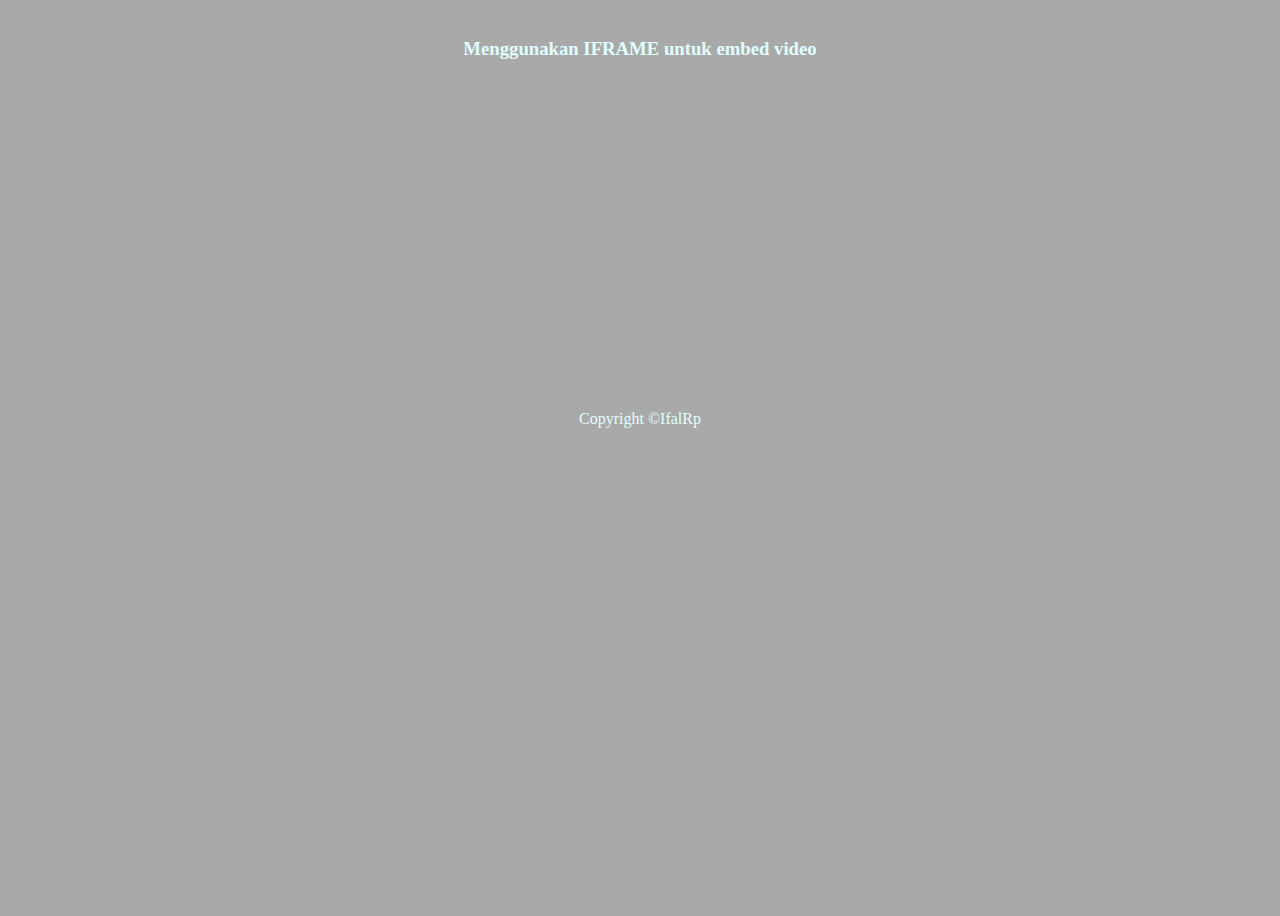
<file: pertemuan-11/index.html>
<!DOCTYPE html>
<html lang="en">
<head>
  <meta charset="UTF-8">
  <meta name="viewport" content="width=device-width, initial-scale=1.0">

  <!-- Favicon -->
  <link rel="shortcut icon" href="./img/logo.png" type="image/x-icon" />
  <link rel="apple-touch-icon" href="./img/logo.png" />

  <!-- Embed Css -->
  <link rel="stylesheet" href="./css/style.css" />

  <title>IfalRp</title>
</head>
  <body>
    <div class="content">
      <h3 style="margin-top: 30px;">Menggunakan IFRAME untuk embed video</h3>
      <iframe width="560" height="315" src="https://www.youtube.com/embed/LZjO1OR-7bw?si=mJAqSxbvm27tkF1I" title="YouTube video player" frameborder="0"></iframe>
    </div>

    <div class="footer">
      <p style="text-align: right;">Copyright &copy;IfalRp</p>
    <div>
  </body>
</html>
</file>
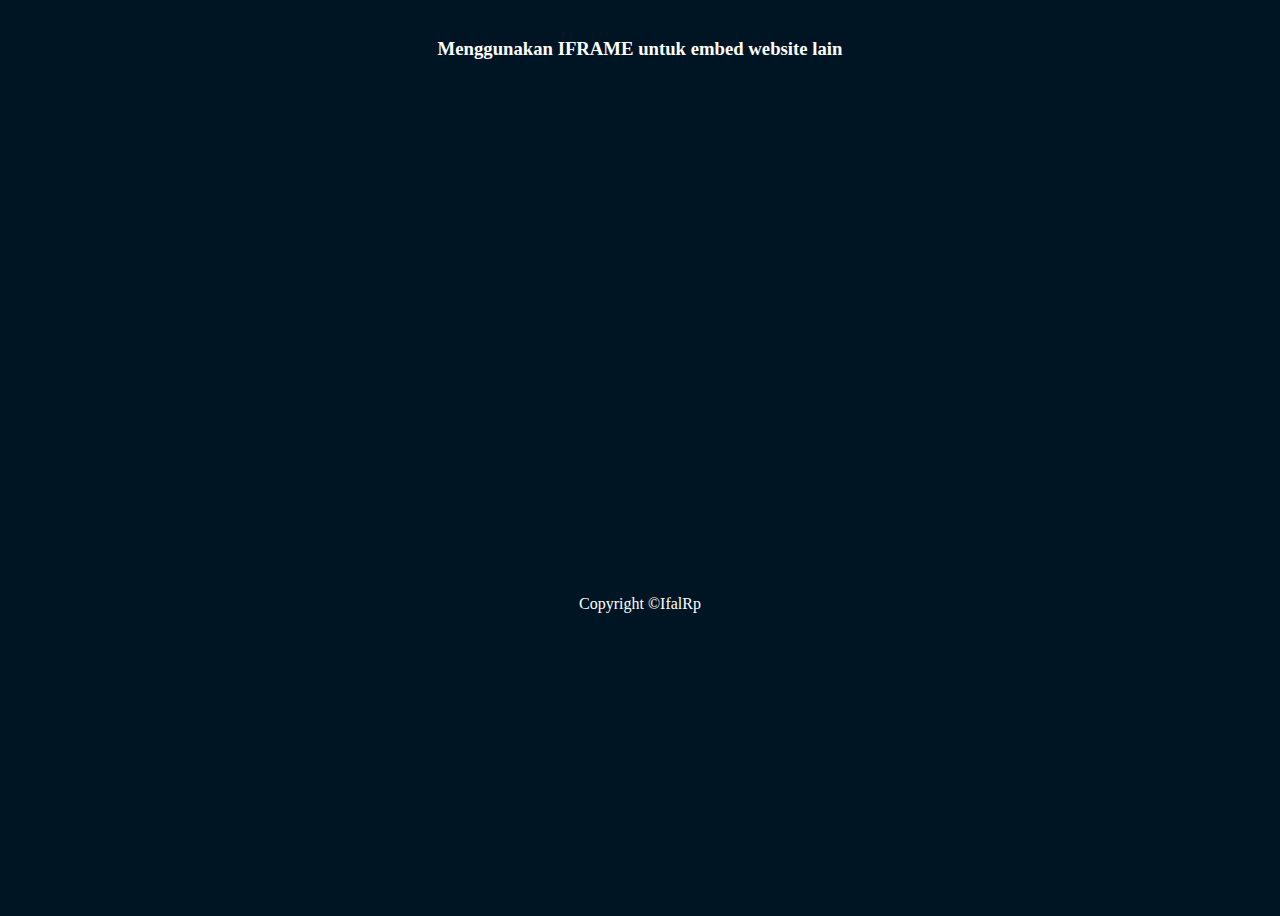
<file: pertemuan-12/index.html>
<!DOCTYPE html>
<html lang="en">
<head>
  <meta charset="UTF-8">
  <meta name="viewport" content="width=device-width, initial-scale=1.0">

  <!-- Favicon -->
  <link rel="shortcut icon" href="./img/logo.png" type="image/x-icon" />
  <link rel="apple-touch-icon" href="./img/logo.png" />

  <!-- Embed Css -->
  <link rel="stylesheet" href="./css/style.css" />

  <title>IfalRp</title>
</head>
  <body>
    <div class="content">
      <h3 class="content-title">Menggunakan IFRAME untuk embed website lain</h3>
      <iframe width="720" height="500" src="https://www.wikipedia.org/" title="How to use iframe" frameborder="0"></iframe>
    </div>

    <div class="footer">
      <p class="footer-text">Copyright &copy;IfalRp</p>
  </body>
</html>
</file>
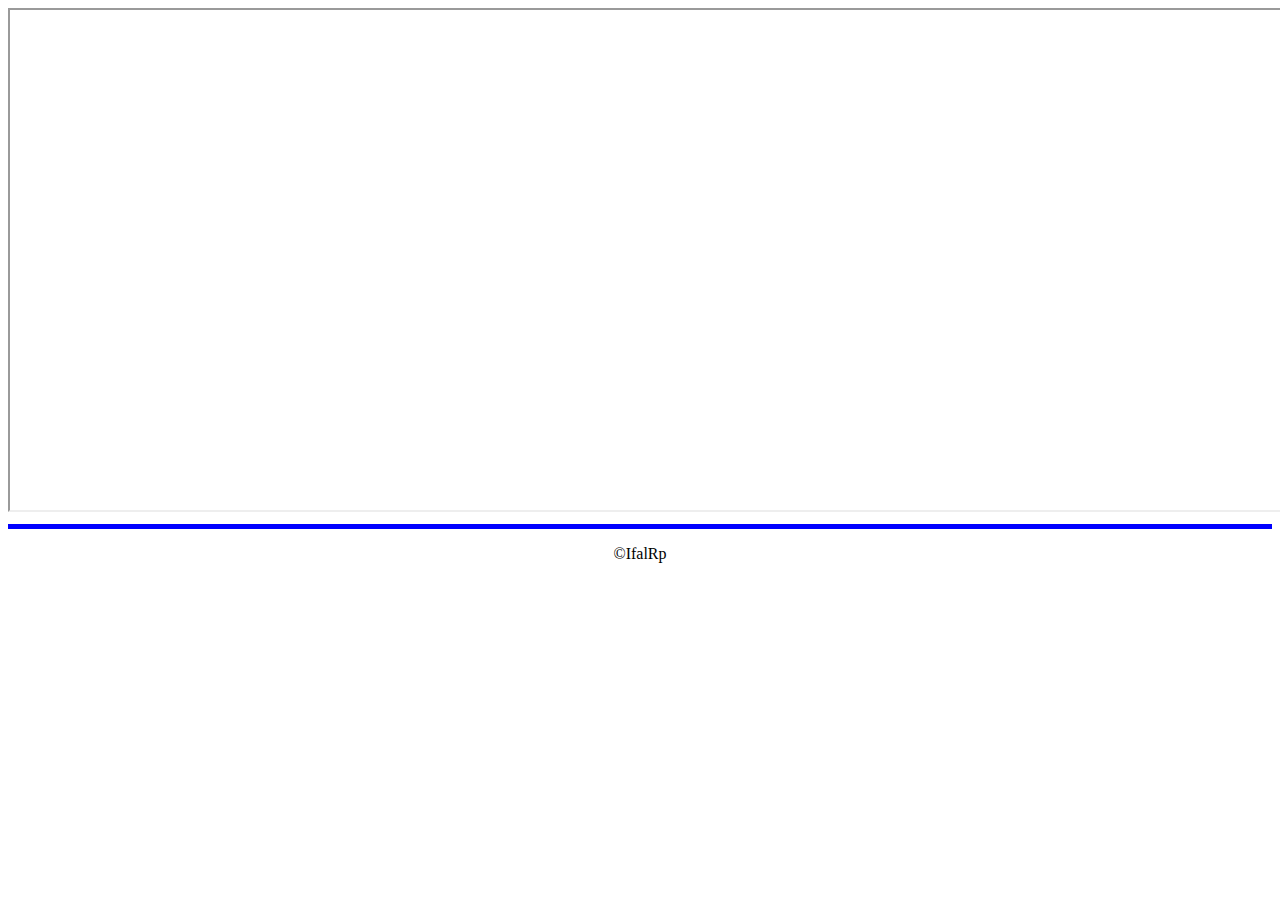
<file: pertemuan-10/tugas/index.html>
<!DOCTYPE html>
<html lang="en">
  <head>
    <meta charset="UTF-8" />
    <meta name="viewport" content="width=<device-width>, initial-scale=1.0" />
    <title>Ifal Rizky Priadi</title>
  </head>
  <body>
    <iframe width="1350" height="500" src="https://www.wikipedia.org/"></iframe>
    <hr size="5" color="blue" />
    <footer>
      <p style="text-align: center">&copy;IfalRp</p>
    </footer>
  </body>
</html>
</file>
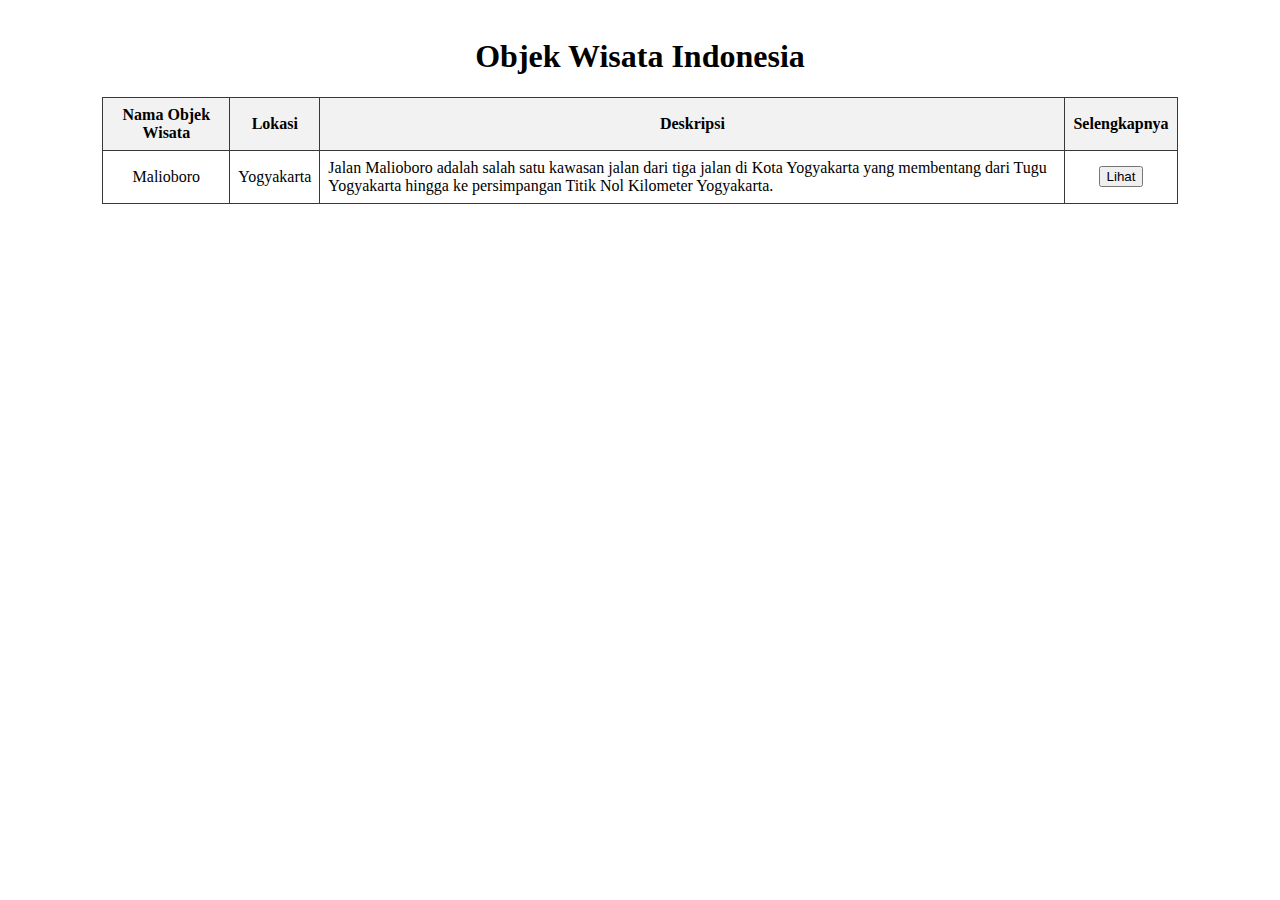
<file: pertemuan-7/tugas/index.html>
<!DOCTYPE html>
<html lang="en">
  <head>
    <meta charset="UTF-8" />
    <meta name="viewport" content="width=device-width, initial-scale=1.0" />

    <link rel="shortcut icon" href="img/logo.png" type="image/x-icon" />

    <style>
      body {
        margin: 3% 8%;
      }

      table {
        width: 100%;
        border-collapse: collapse;
        margin-bottom: 20px;
      }

      th,
      td {
        border: 1px solid #3a3737;
        padding: 8px;
        text-align: left;
      }

      th {
        background-color: #f2f2f2;
      }

      .hidden-row {
        display: none;
        background-color: #f9f9f9;
      }

      .image-preview {
        display: flex;
        gap: 10px;
        justify-content: space-evenly;
      }

      .image-preview img {
        border-radius: 15px;
      }

      .image-preview img:hover {
        transition: all ease-in-out;
        transform: scale(1.1);
      }

      .copyright {
        text-align: right;
        margin-top: 5%;
      }

      .copyright a {
        text-decoration: none;
      }
    </style>

    <title>Ifal Rizky Priadi_Objek Wisata Indonesia</title>
  </head>
  <body>
    <h1 style="text-align: center">Objek Wisata Indonesia</h1>

    <table>
      <tr>
        <th style="text-align: center">Nama Objek Wisata</th>
        <th style="text-align: center">Lokasi</th>
        <th style="text-align: center">Deskripsi</th>
        <th style="text-align: center" colspan="1">Selengkapnya</th>
      </tr>

      <tr class="show-details">
        <td style="text-align: center">Malioboro</td>
        <td style="text-align: center">Yogyakarta</td>
        <td>
          Jalan Malioboro adalah salah satu kawasan jalan dari tiga jalan di
          Kota Yogyakarta yang membentang dari Tugu Yogyakarta hingga ke
          persimpangan Titik Nol Kilometer Yogyakarta.
        </td>
        <td style="text-align: center">
          <button onclick="showDetails('Details')">Lihat</button>
        </td>
      </tr>

      <tr class="hidden-row" id="Details">
        <td colspan="6">
          <strong>Gambaran Umum:</strong><br />

          <p>
            Jalan ini menghubungkan Tugu Yogyakarta hingga menjelang kompleks
            Keraton Yogyakarta. Di sisi utara adalah Jalan Margo Utomo, yang
            terbentang dari selatan kawasan Tugu hingga sisi timur Stasiun
            Yogyakarta. Antara Jalan Margo Utomo dan Jalan Malioboro dipisahkan
            dengan perlintasan kereta api yang cukup unik, di mana perlintasan
            ini menggunakan palang pintu berjenis geser.Pada masa lalu,
            perlintasan ini dapat dilintasi oleh kendaraan umum sebagai
            penghubung Jalan Margo Utomo menuju Malioboro. Namun karena
            meningkatnya volume kendaraan yang melintas, membuat perlintasan ini
            hanya boleh dilintasi oleh kendaraan-kendaraan kecil seperti becak
            atau sepeda, sedangkan kendaraan lain harus memutar terlebih dahulu
            ke arah timur melewati Jembatan Kewek, kemudian berbelok ke arah
            barat melalui Jalan Abu Bakar Ali, barulah sampai di Jalan
            Malioboro.
          </p>

          <p class="image-preview">
            <img src="img/pertama.avif" width="150" />
            <img src="img/kedua.avif" width="150" />
            <img src="img/ketiga.avif" width="150" />
            <img src="img/keempat.avif" width="150" />
          </p>

          <p>
            Jalan Malioboro sebenarnya hanya terbentang dari sisi selatan rel
            kereta api, di depan Hotel Grand Inna hingga berakhir di Pasar
            Beringharjo sisi timur. Dari titik ini, nama jalan berubah menjadi
            Jalan Margo Mulyo hingga Titik Nol Kilometer Yogyakarta. Jalan
            Malioboro menjadi batas antara Kemantren Gedongtengen dan Kemantren
            Danurejan, di mana sisi barat Malioboro adalah wilayah dari
            kemantren Gedongtengen, dan sisi timur Malioboro adalah wilayah dari
            kemantren Danurejan. Sedangkan seluruh sisi jalan Margo Utomo adalah
            wilayah dari Kemantren Jetis, dan sisi jalan Margo Mulyo adalah
            wilayah dari Kemantren Gondomanan. Terdapat beberapa objek
            bersejarah di kawasan ini, antara lain Tugu Yogyakarta, Stasiun
            Yogyakarta, Gedung Agung, Pasar Beringharjo, Kantor DPRD DIY,
            Benteng Vredeburg, Hotel Grand Inna, Komplek Kantor Gubernur Daerah
            Istimewa Yogyakarta, dan Monumen Serangan Umum 1 Maret. Jalan
            Malioboro terkenal dengan para pedagang kaki lima yang menjajakan
            kerajinan khas Jogja dan warung-warung lesehan di malam hari yang
            menjual kuliner Jogja seperti gudeg. Jalan ini juga terkenal sebagai
            tempat berkumpulnya para seniman yang sering mengekspresikan
            kemampuan mereka seperti bermain musik, melukis, happening art,
            pantomim, dan lain-lain.
          </p>

          <p>
            Selain itu, Sebagai rajamarga atau jalan kerajaan, Malioboro
            berfungsi sebagai jalan seremonial yang sesuai dengan tradisi India,
            terutama pada hari perayaan, dihiasi dengan untaian bunga. Jalan ini
            menjaid saksi bisu prosesi kedatangan para gubernur jenderal dan
            pejabat Eropa, baik sipil maupun militer serta tamu kerajaan lain
            ketika mengunjungi Yogyakarta yang disambut oleh sultan dan prajurit
            kraton bersenjata
          </p>

          <button onclick="hideDetails('Details')">Tutup</button>
        </td>
      </tr>
    </table>
    <script>
      function showDetails(id) {
        document.getElementById(id).style.display = "table-row";
      }

      function hideDetails(id) {
        document.getElementById(id).style.display = "none";
      }
    </script>
  </body>
</html>
</file>
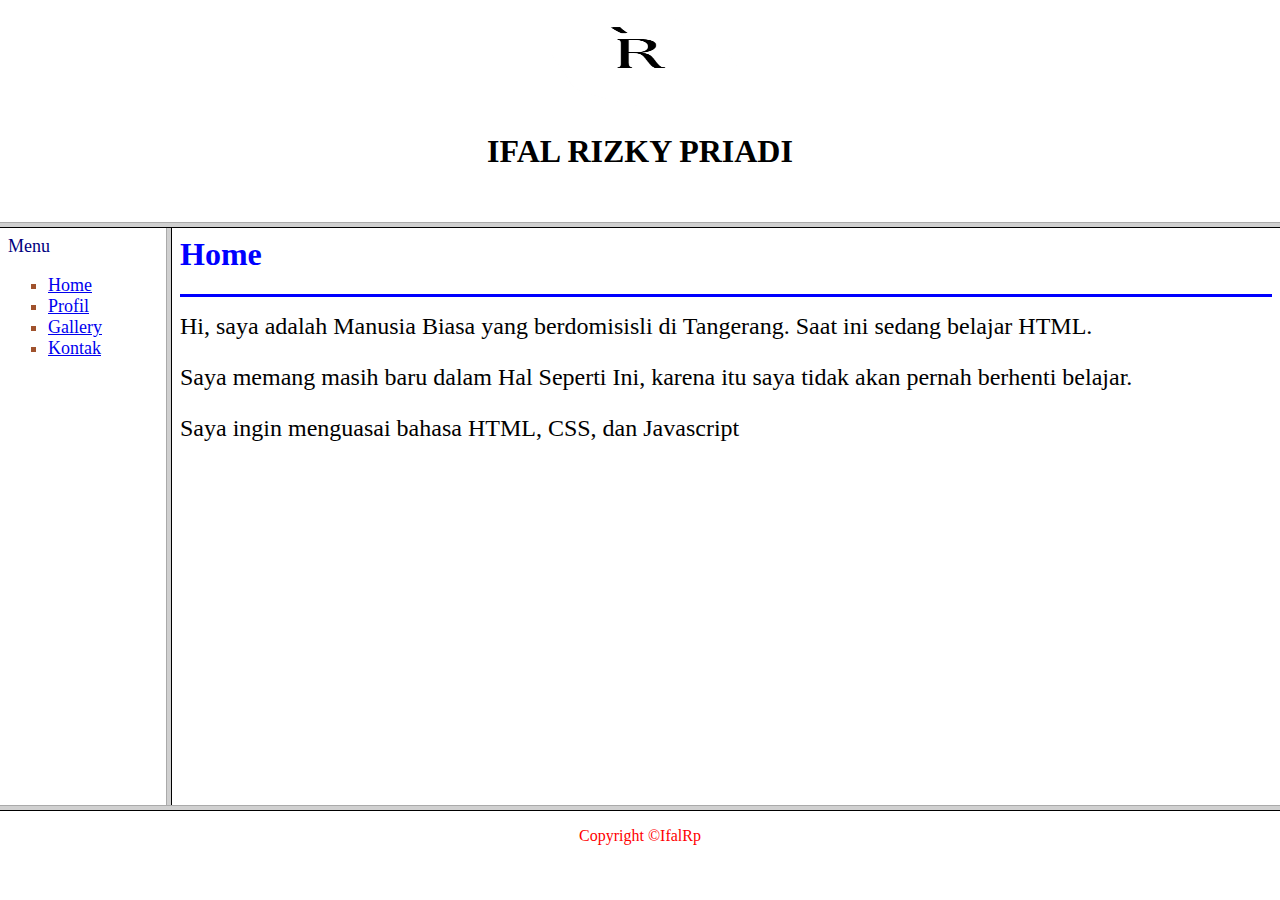
<file: pertemuan-9/tugas/index.html>
<HTML>
<HEAD>
<TITLE>IFAL RIZKY PRIADI</TITLE>
</HEAD>
<frameset rows="25%,65%,10%">
 <frame src="header.html" noresize >
 <frameset cols="15%,100%" >
 <frame src="menu.html">
<frame src="home.html" name="kanan">
 </frameset>
 <frame src="footer.html" noresize scrolling=yes>
</frameset>
</HTML>
</file>
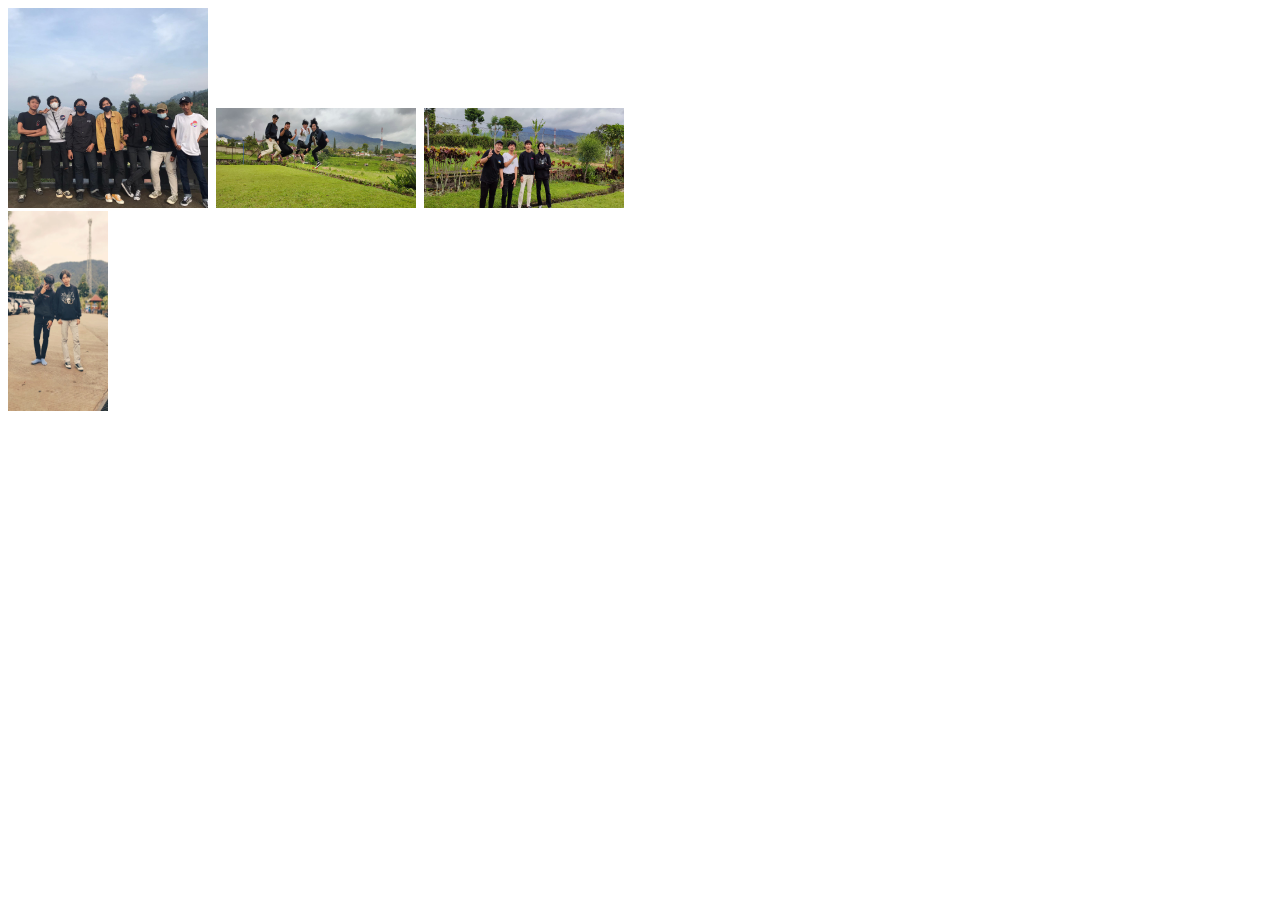
<file: pertemuan-9/galery.html>
<!DOCTYPE html PUBLIC "-//W3C//DTD HTML 4.0 Transitional//EN">
<html>
  <head>
    <title>Halaman Galery</title>
  </head>
  <body>
    <pre>
<img src="img/IMG-20201123-WA0003.jpg" width=200 height=200> <img src="img/IMG-20211115-WA0011.jpg"
width=200 height=100> <img src="img/IMG-20211115-WA0026.jpg" width=200 height=100>
<img src="img/IMG_20211115_231858.jpg" width=100 height=200>
</pre>
  </body>
</html>
</file>
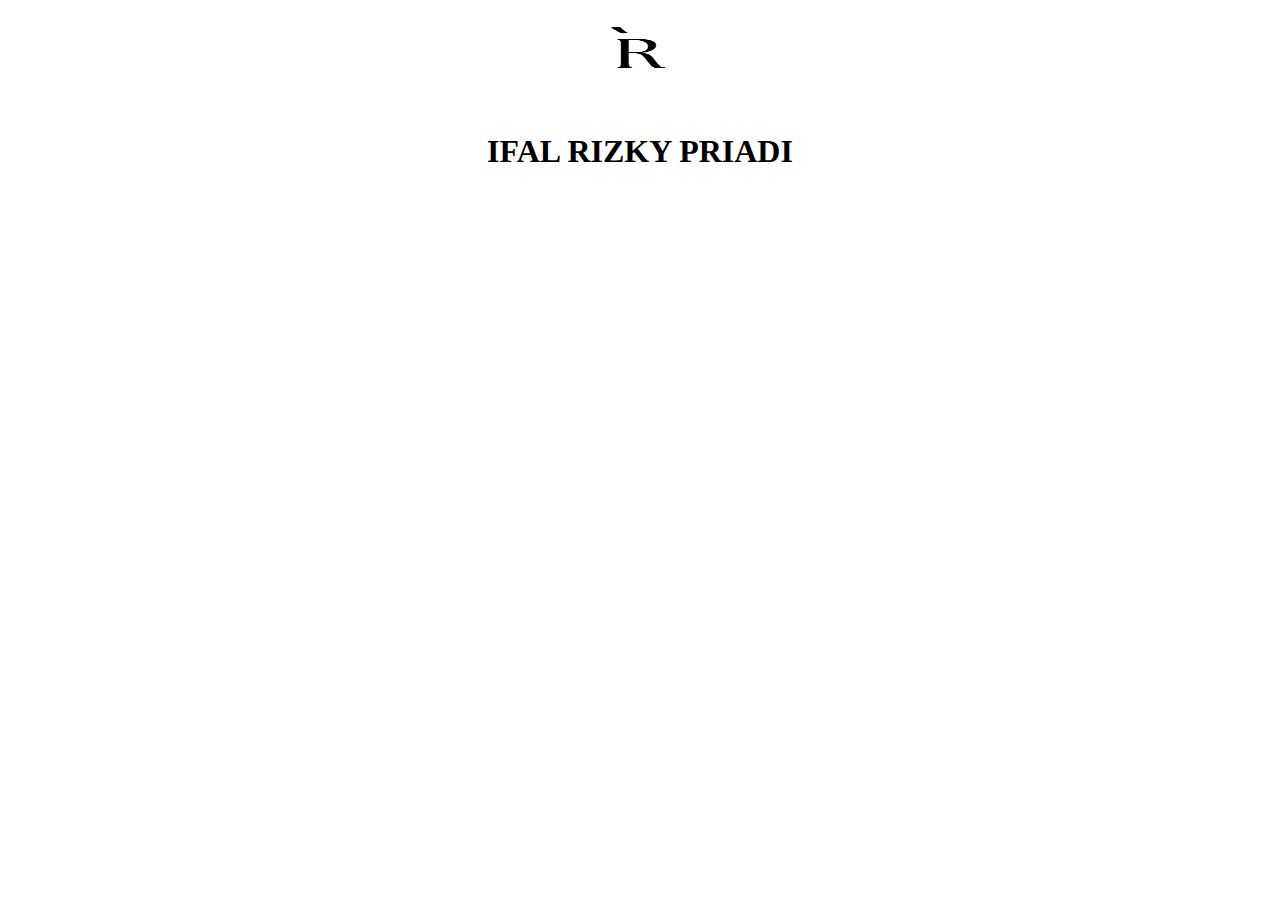
<file: pertemuan-9/header.html>
<!DOCTYPE html>
<html lang="en">
  <head>
    <meta charset="UTF-8" />
    <meta name="viewport" content="width=device-width, initial-scale=1.0" />
    <title>Document</title>
     <link rel="shortcut icon" href="img/logo.png" type="image/x-icon" />
    <link rel="icon" href="img/logo.png"" type="image/x-icon" />
  </body>
  </head>
  <body>
    <header style="text-align: center;">
      <img src="img/logo.png" width="200" height="100" style="border-radius: 50%" />
      <h1>IFAL RIZKY PRIADI</h1>
    </header>
  </body>
</html>
</file>
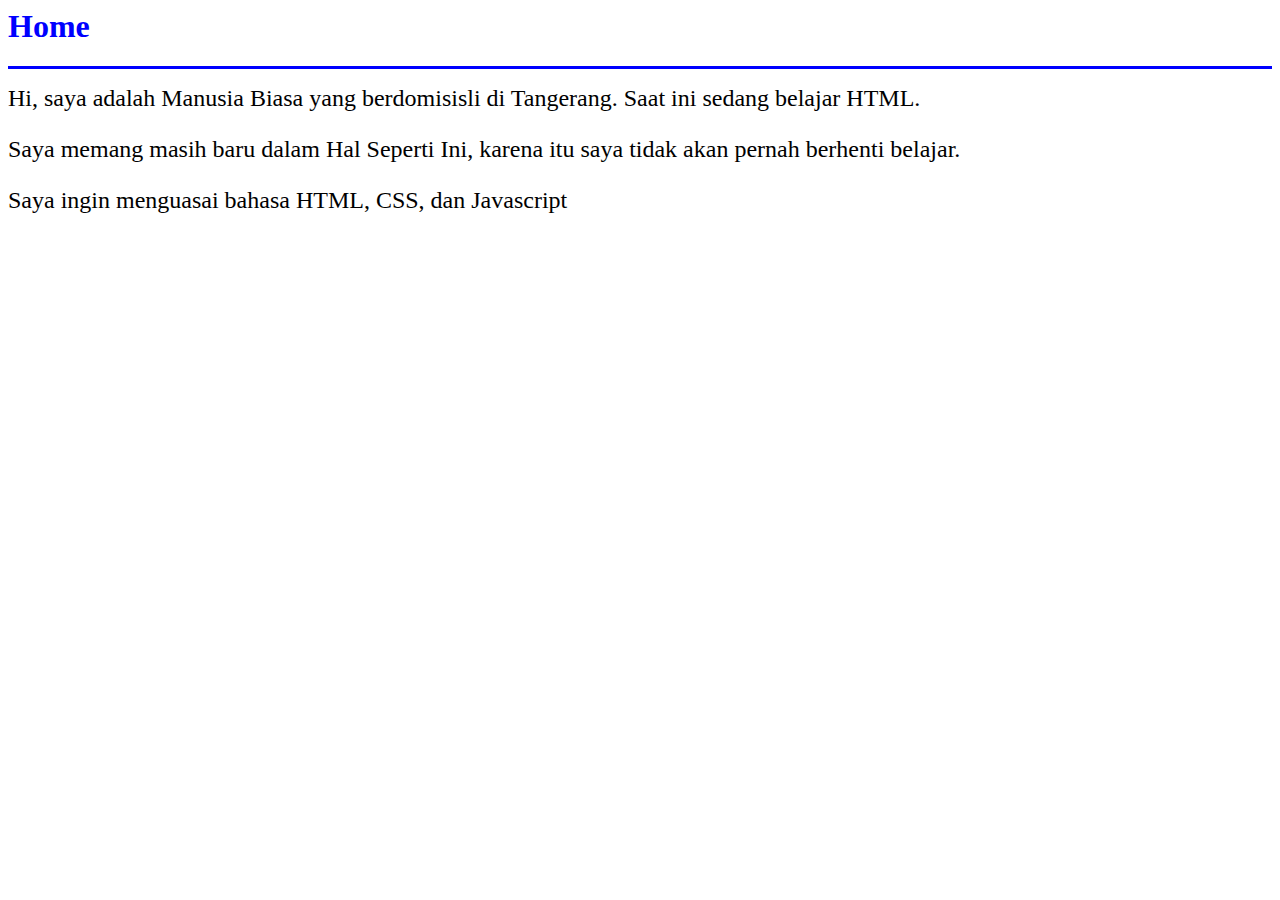
<file: pertemuan-9/home.html>
<HTML>
<HEAD>
<TITLE> Halaman Utama </TITLE>
</HEAD>
<BODY>
<font color="blue"><h1>Home</h1></font>
<hr size=3 color="blue">
<p align="justify"><font size=5>Hi, saya adalah Manusia Biasa yang berdomisisli di Tangerang. Saat ini sedang belajar HTML.</p>
<p>Saya memang masih baru dalam Hal Seperti Ini, karena itu saya tidak akan pernah berhenti belajar.</p>
<p>Saya ingin menguasai bahasa HTML, CSS, dan Javascript</p></font>
</BODY>
</HTML>
</file>
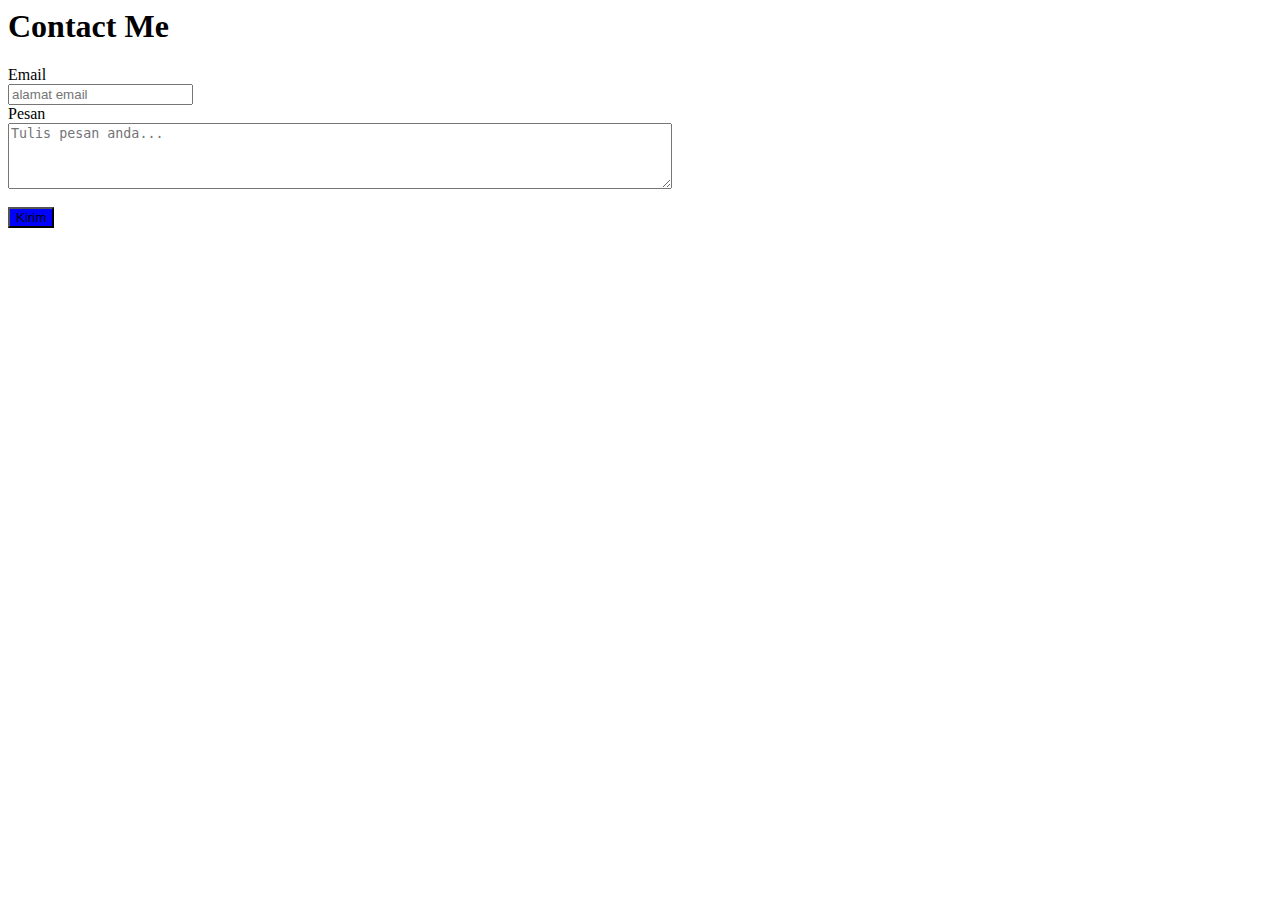
<file: pertemuan-9/kontak.html>
<html>
  <head>
    <title>Halaman Galery</title>
  </head>
  <body>
    <pre>
<font color="purple" size=5></font></pre>
    <div>
      <h1>Contact Me</h1>
      <form>
        <label for="email">Email</label><br />
        <input type="email" name="email" placeholder="alamat email" />
        <br />
        <label for="message">Pesan</label><br />
        <textarea name="message" placeholder="Tulis pesan anda..." rows="4" cols="80"></textarea>
        <br />
        <br />
        <button type="submit" value="Kirim" style="background-color: blue">Kirim</button>
      </form>
    </div>
  </body>
</html>
</file>
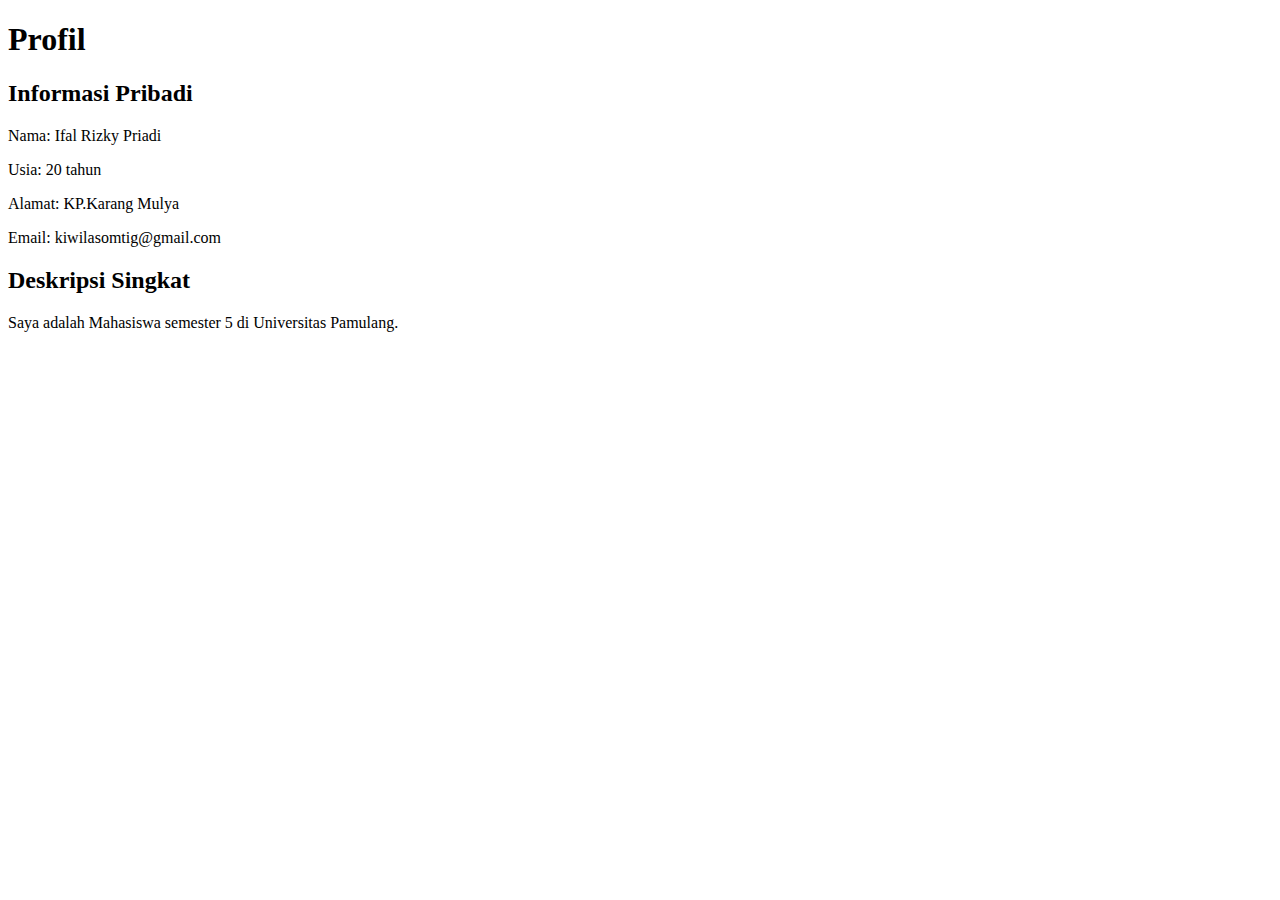
<file: pertemuan-9/profiil.html>
<!DOCTYPE html>
<html>
  <head>
    <meta charset="UTF-8" />
    <title>Profil Saya</title>
  <body>
    <header>
      <h1>Profil</h1>
    </header>
    <section id="informasi-pribadi">
      <h2>Informasi Pribadi</h2>
      <p>Nama: Ifal Rizky Priadi</p>
      <p>Usia: 20 tahun</p>
      <p>Alamat: KP.Karang Mulya</p>
      <p>Email: kiwilasomtig@gmail.com</p>
    </section>

    <section id="deskripsi-singkat">
      <h2>Deskripsi Singkat</h2>
      <p>Saya adalah Mahasiswa semester 5 di Universitas Pamulang.</p>
    </section>
  </body>
</html>
</file>
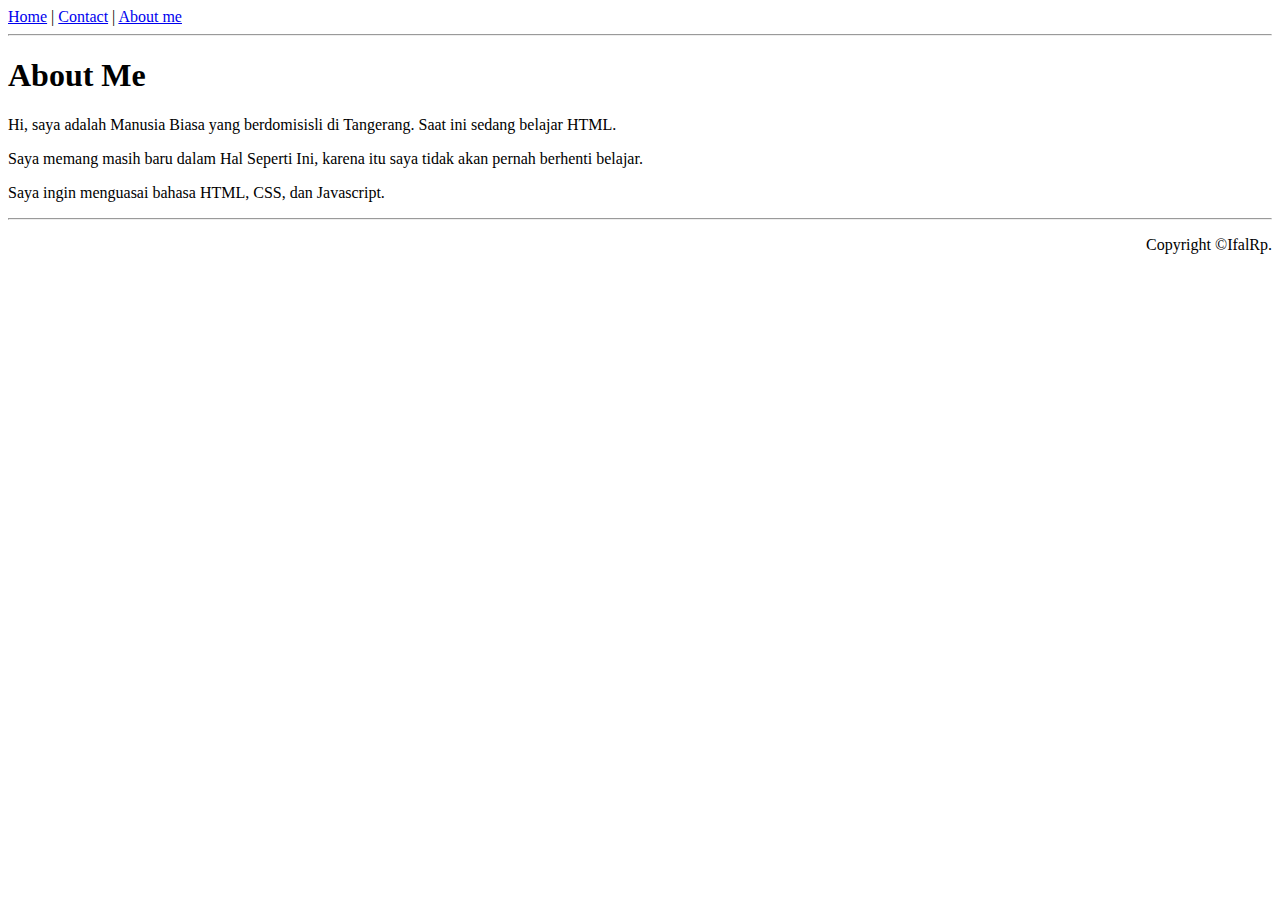
<file: pertemuan-9/tugas/about.html>
<!DOCTYPE html>
<html lang="en">
  <head>
    <meta charset="UTF-8" />
    <meta name="viewport" content="width=device-width, initial-scale=1.0" />
    <title>IFAL RIZKY PRIADI</title>
  </head>
  <body>
    <nav>
      <a href="index.html">Home</a> | <a href="contact.html">Contact</a> |
      <a href="about.html">About me</a>
    </nav>
    <hr />
    <article>
      <h1>About Me</h1>
      <p>Hi, saya adalah Manusia Biasa yang berdomisisli di Tangerang. Saat ini sedang belajar HTML.</p>
      <p>Saya memang masih baru dalam Hal Seperti Ini, karena itu saya tidak akan pernah berhenti belajar.</p>
      <p>Saya ingin menguasai bahasa HTML, CSS, dan Javascript.</p>
    </article>
    <hr />
    <footer style="text-align: end">
      <p>Copyright &copy;IfalRp.</p>
    </footer>
  </body>
</html>
</file>
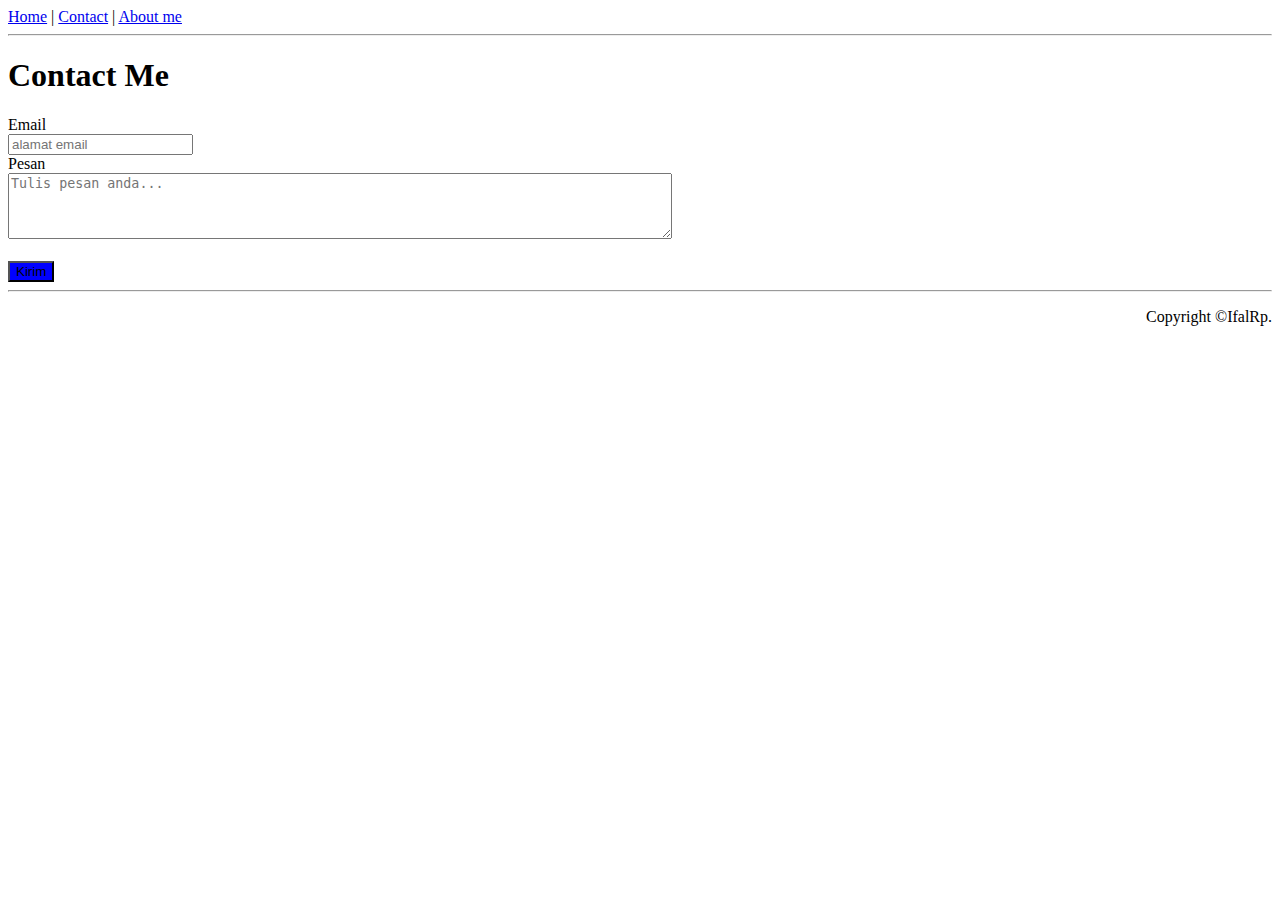
<file: pertemuan-9/tugas/contact.html>
<!DOCTYPE html>
<html lang="en">
  <head>
    <meta charset="UTF-8" />
    <meta name="viewport" content="width=device-width, initial-scale=1.0" />
    <title>IFAL RIZKY PRIADI</title>
  </head>

  <body>
    <nav>
      <a href="index.html">Home</a> | <a href="contact.html">Contact</a> |
      <a href="about.html">About me</a>
    </nav>

    <hr />

    <div>
      <h1>Contact Me</h1>
      <form>
        <label for="email">Email</label><br />
        <input type="email" name="email" placeholder="alamat email" />
        <br />
        <label for="message">Pesan</label><br />
        <textarea name="message" placeholder="Tulis pesan anda..." rows="4" cols="80"></textarea>
        <br />
        <br />
        <button type="submit" value="Kirim" style="background-color: blue">Kirim</button>
      </form>
    </div>

    <hr />
    <footer style="text-align: end">
      <p>Copyright &copy;IfalRp.</p>
    </footer>
  </body>
</html>
</file>
<file: pertemuan-11/css/style.css>
body {
  background-color: DarkGray;
  min-height: 100vh;
  color: LightCyan;
}

.content {
  display: flex;
  justify-content: center;
  align-items: center;
  flex-direction: column;
}

.footer {
  display: flex;
  justify-content: end;
  align-items: center;
  flex-direction: column;
}
</file>
<file: pertemuan-12/css/style.css>
body {
  background-color: #001524; 
  min-height: 100vh; 
  color: #fff;
}

.content {
  display: flex; 
  justify-content: center; 
  align-items: center; 
  flex-direction: column;
}

.content-title {
  margin-top: 30px;
}

.footer {
  display: flex; 
  justify-content: end; 
  align-items: center; 
  flex-direction: column;
}

.footer-text {
  text-align: right;
}
</file>
